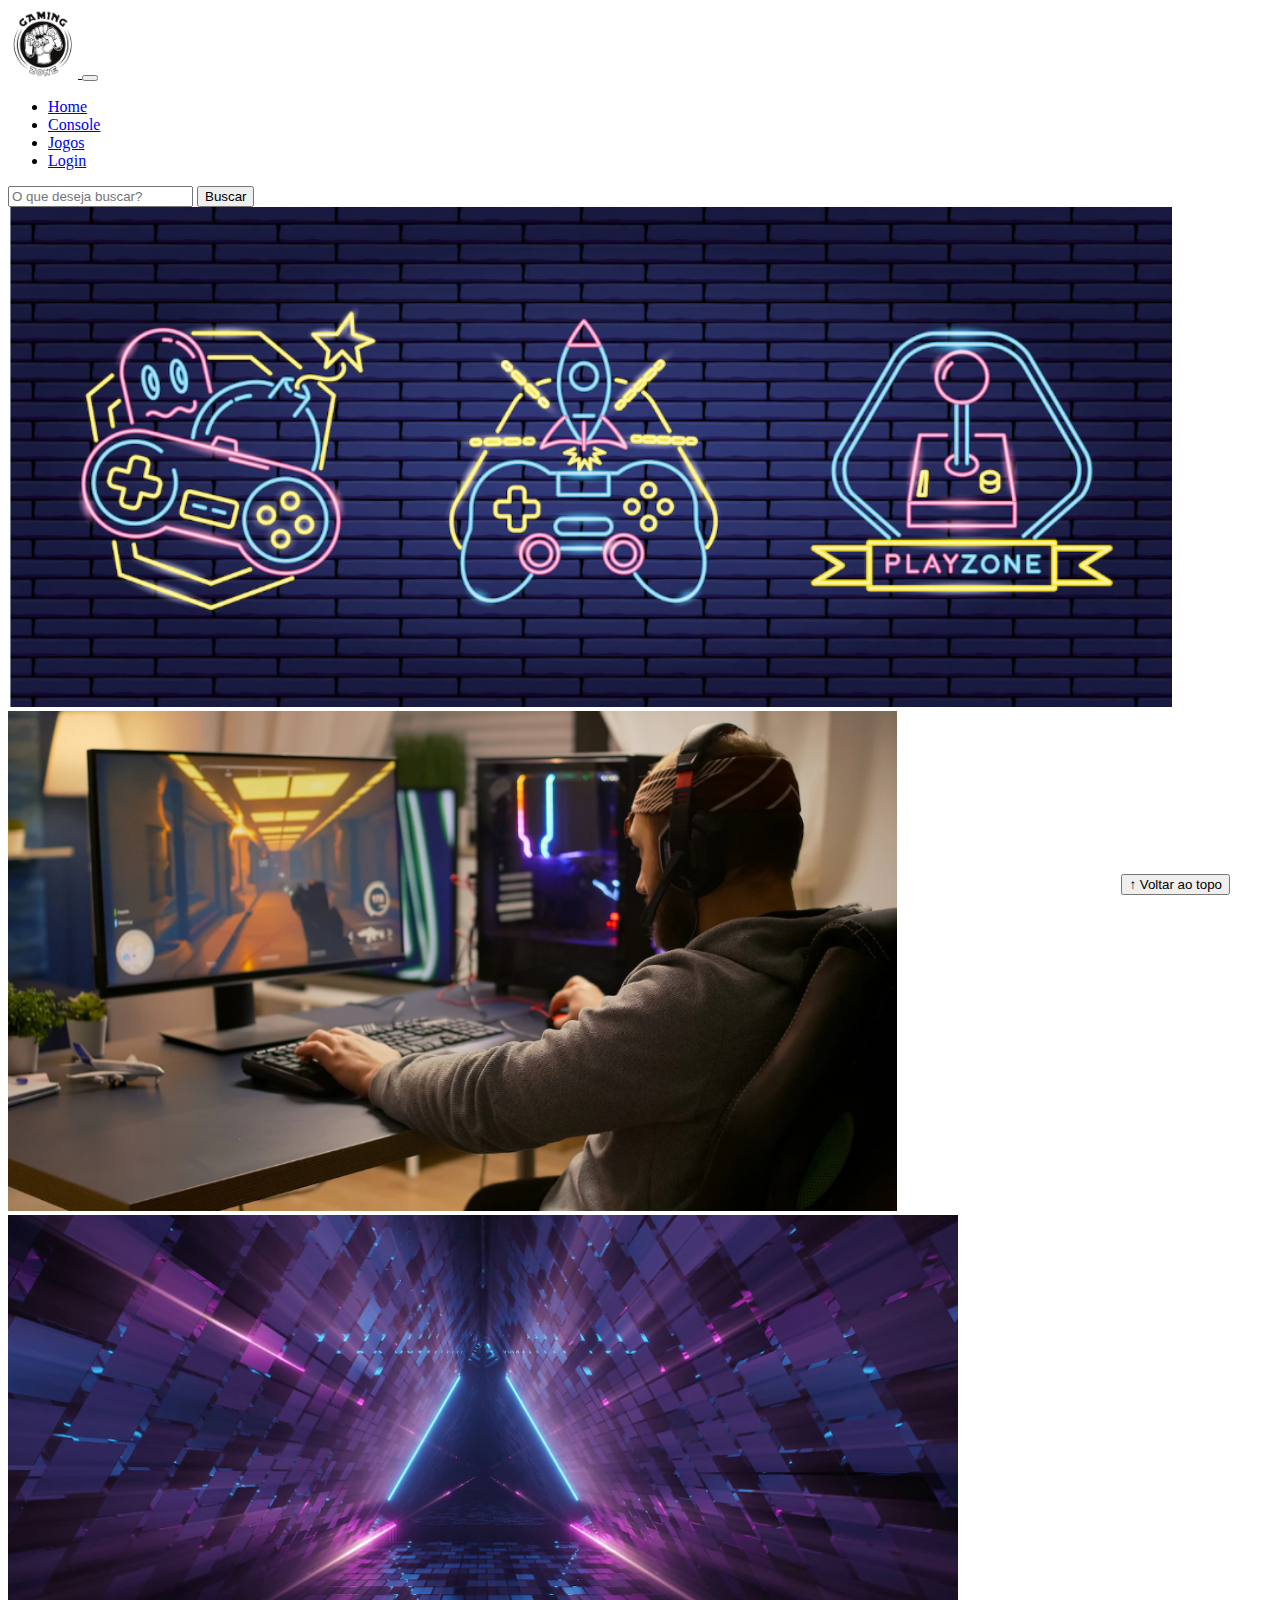
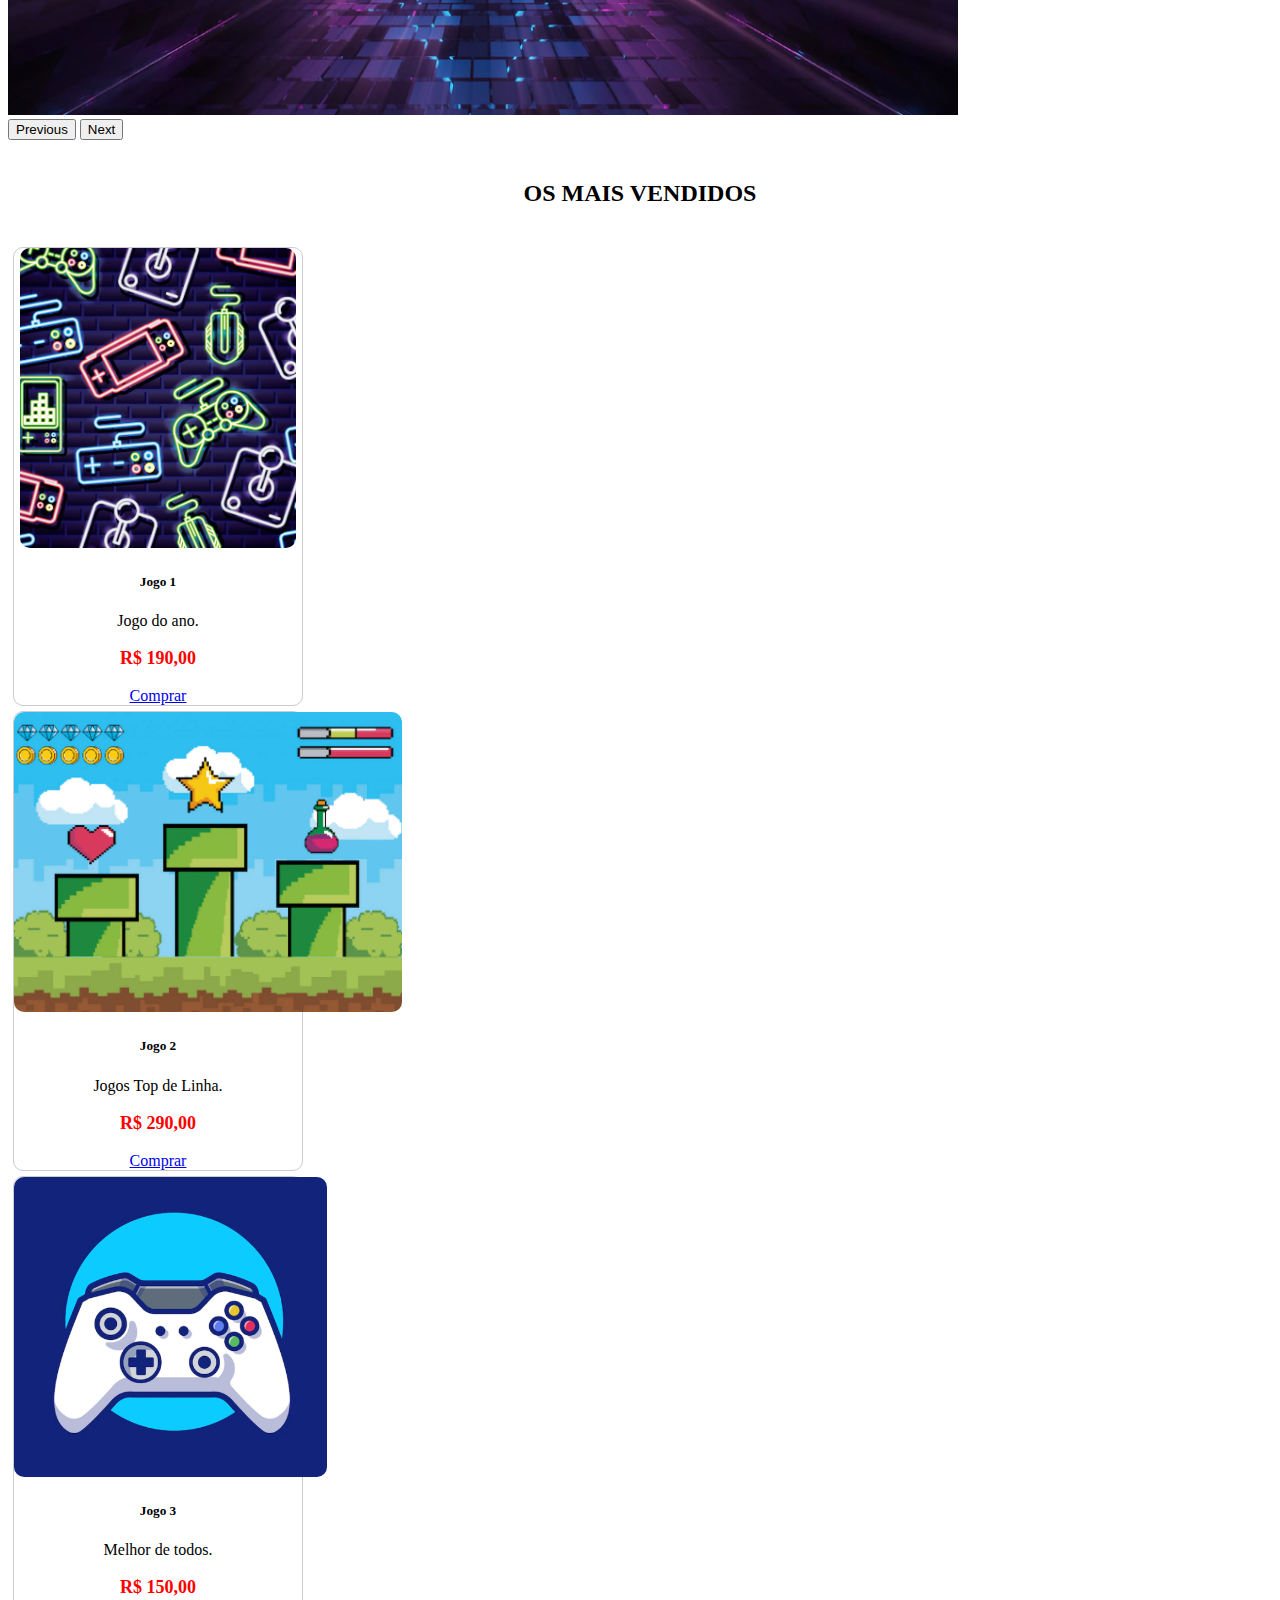
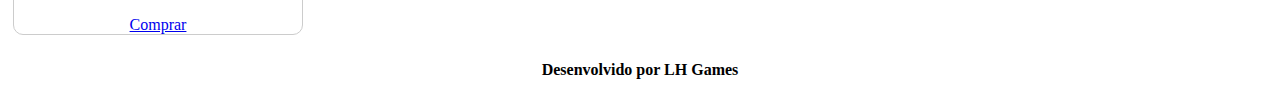
<file: index.html>
<!DOCTYPE html>
<html lang="pt-br">

<head>
  <meta charset="UTF-8">
  <meta http-equiv="X-UA-Compatible" content="IE=edge">
  <meta name="viewport" content="width=device-width, initial-scale=1.0">
  <title>LH Games</title>

  <link href="https://cdn.jsdelivr.net/npm/bootstrap@5.2.2/dist/css/bootstrap.min.css" rel="stylesheet"
    integrity="sha384-Zenh87qX5JnK2Jl0vWa8Ck2rdkQ2Bzep5IDxbcnCeuOxjzrPF/et3URy9Bv1WTRi" crossorigin="anonymous">

  <link rel="stylesheet" href="css/estilo.css">



</head>

<body>
  <header>
    <nav class="navbar navbar-expand-lg bg-body-tertiary">
      <div class="container-fluid">
        <a class="navbar-brand" href="index.html"> <img src="img/logo.png" alt="logo" > </a>
        <button class="navbar-toggler" type="button" data-bs-toggle="collapse" data-bs-target="#navbarSupportedContent" aria-controls="navbarSupportedContent" aria-expanded="false" aria-label="Toggle navigation">
          <span class="navbar-toggler-icon"></span>
        </button>
        <div class="collapse navbar-collapse" id="navbarSupportedContent">
          <ul class="navbar-nav me-auto mb-2 mb-lg-0">
            <li class="nav-item">
              <a class="nav-link active" aria-current="page" href="#">Home</a>
            </li>
            <li class="nav-item">
              <a class="nav-link" href="#">Console</a>
            </li>
            <li class="nav-item">
              <a class="nav-link" href="#">Jogos</a>
            </li>
            <li class="nav-item">
              <a class="nav-link" href="login.html">Login</a>
            </li>
            
          </ul>
          <form class="d-flex" role="search">
            <input class="form-control me-2" type="search" placeholder="O que deseja buscar?" aria-label="Search">
            <button class="btn btn-outline-success" type="submit">Buscar</button>
          </form>
        </div>
      </div>
    </nav>
  </header>

  <main>



    <section id="section-banners" class="container-fluid">

      <div id="carouselExample" class="carousel slide">
        <div class="carousel-inner">
          <div class="carousel-item active">
            <img src="img/banner1.PNG" class="d-block w-100" alt="Venha comprar na nossa loja!">
          </div>
          <div class="carousel-item">
            <img src="img/banner2.PNG" class="d-block w-100" alt="Promoção de produtos.">
          </div>
          <div class="carousel-item">
            <img src="img/banner3.PNG" class="d-block w-100" alt="Várias novidades de produtos.">
          </div>
        </div>
        <button class="carousel-control-prev" type="button" data-bs-target="#carouselExample" data-bs-slide="prev">
          <span class="carousel-control-prev-icon" aria-hidden="true"></span>
          <span class="visually-hidden">Previous</span>
        </button>
        <button class="carousel-control-next" type="button" data-bs-target="#carouselExample" data-bs-slide="next">
          <span class="carousel-control-next-icon" aria-hidden="true"></span>
          <span class="visually-hidden">Next</span>
        </button>
      </div>
    </section>


    <section id="section-vendidos" class="container-fluid">

      <h2>OS MAIS VENDIDOS</h2>
      <div class="card-group">
        <div class="card" style="width: 18rem;">
        <img src="img/jogo1.PNG" class="card-img-top" alt="Jogo de aventura">
        <div class="card-body">
          <h5 class="card-title">Jogo 1</h5>
          <p class="card-text">Jogo do ano.</p>
          <p class="preco">R$ 190,00</p>
          <a href="#" class="btn btn-primary">Comprar</a>
        </div>
        </div>

        <div class="card" style="width: 18rem;">
          <img src="img/jogo2.PNG" class="card-img-top" alt="Jogo de corrida">
          <div class="card-body">
            <h5 class="card-title">Jogo 2</h5>
            <p class="card-text">Jogos Top de Linha.</p>
            <p class="preco">R$ 290,00</p>
            <a href="#" class="btn btn-primary">Comprar</a>
          </div>
          </div>

          <div class="card" style="width: 18rem;">
            <img src="img/jogo3.PNG" class="card-img-top" alt="Melhor de todos">
            <div class="card-body">
              <h5 class="card-title">Jogo 3</h5>
              <p class="card-text">Melhor de todos.</p>
              <p class="preco">R$ 150,00</p>
              <a href="#" class="btn btn-primary">Comprar</a>
            </div>
            </div>
     </div>
    </div>
    </section>


  </main>

  <footer>
    <p>Desenvolvido por LH Games</p>
  </footer>

  <button id="voltar-topo" type="button" class="btn btn-outline-primary" onclick="topo()">&uarr; Voltar ao topo</button>

  <script src="js/script.js"></script>
  <script src="https://cdn.jsdelivr.net/npm/bootstrap@5.2.2/dist/js/bootstrap.bundle.min.js"
    integrity="sha384-OERcA2EqjJCMA+/3y+gxIOqMEjwtxJY7qPCqsdltbNJuaOe923+mo//f6V8Qbsw3"
    crossorigin="anonymous"></script>

</body>

</html>
</file>
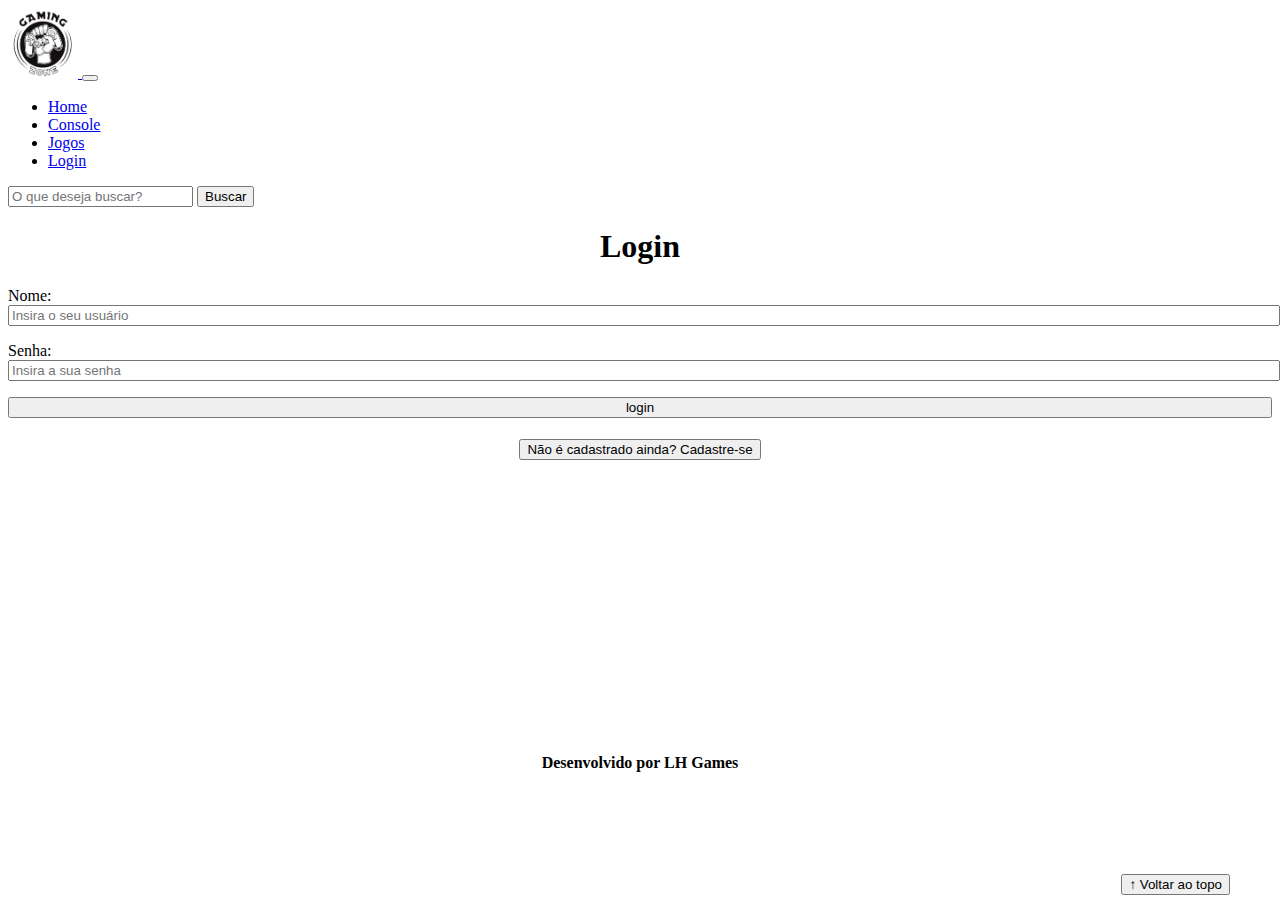
<file: login.html>
<!DOCTYPE html>
<html lang="pt-br">
  <head>
    <meta charset="UTF-8" />
    <meta http-equiv="X-UA-Compatible" content="IE=edge" />
    <meta name="viewport" content="width=device-width, initial-scale=1.0" />
    <title>LH Games - login</title>
    <link
      href="https://cdn.jsdelivr.net/npm/bootstrap@5.2.2/dist/css/bootstrap.min.css"
      rel="stylesheet"
      integrity="sha384-Zenh87qX5JnK2Jl0vWa8Ck2rdkQ2Bzep5IDxbcnCeuOxjzrPF/et3URy9Bv1WTRi"
      crossorigin="anonymous"
    />
    <link rel="stylesheet" href="css/estilo.css" />
  </head>

  <body>
    <header>
      <nav class="navbar navbar-expand-lg bg-body-tertiary">
        <div class="container-fluid">
          <a class="navbar-brand" href="index.html">
            <img src="img/logo.png" alt="logo" />
          </a>
          <button
            class="navbar-toggler"
            type="button"
            data-bs-toggle="collapse"
            data-bs-target="#navbarSupportedContent"
            aria-controls="navbarSupportedContent"
            aria-expanded="false"
            aria-label="Toggle navigation"
          >
            <span class="navbar-toggler-icon"></span>
          </button>
          <div class="collapse navbar-collapse" id="navbarSupportedContent">
            <ul class="navbar-nav me-auto mb-2 mb-lg-0">
              <li class="nav-item">
                <a class="nav-link active" aria-current="page" href="#">Home</a>
              </li>
              <li class="nav-item">
                <a class="nav-link" href="#">Console</a>
              </li>
              <li class="nav-item">
                <a class="nav-link" href="#">Jogos</a>
              </li>
              <li class="nav-item">
                <a class="nav-link" href="login.html">Login</a>
              </li>
            </ul>
            <form class="d-flex" role="search">
              <input
                class="form-control me-2"
                type="search"
                placeholder="O que deseja buscar?"
                aria-label="Search"
              />
              <button class="btn btn-outline-success" type="submit">
                Buscar
              </button>
            </form>
          </div>
        </div>
      </nav>
    </header>

    <main>
      <section id="section-login">
        <h1>Login</h1>
        <div class="d-flex justify-content-center">
          <form method="post" action="" id="login">
            <p>
              <label for="usuario">Nome: </label>
              <input
                id="usuario"
                name="usuario"
                required="required"
                type="text"
                placeholder="Insira o seu usuário"
                class="form-control"
              />
            </p>
            <p>
              <label for="senha">Senha: </label>
              <input
                id="senha"
                name="senha"
                required="required"
                type="password"
                placeholder="Insira a sua senha"
                class="form-control"
              />
            </p>
            <p>
              <input
                type="button"
                value="login"
                class="btn btn-primary"
                id="bt-login"
                onclick="login()"
              />
            </p>
          </form>
        </div>
      </section>

      <section id="section-cadastro">
        <div id="botao-cadastrar">
          <button type="button" class="btn btn-info">
            Não é cadastrado ainda? Cadastre-se
          </button>
        </div>
        <div id="form-cadastrar">
          <h1>Criar minha conta</h1>
          <p>Informe os seus dados abaixo para criar sua conta.</p>

          <div class="d-flex justify-content-center">
            <form method="post" action="" id="login">
              <p>
                <label for="usuario">Usuário: </label>
                <input
                  id="usuario"
                  name="usuario"
                  required="required"
                  type="text"
                  placeholder="ex. nome de usuário"
                  class="form-control"
                />
              </p>
              <p>
                <label for="email">E-mail: </label>
                <input
                  id="email"
                  name="email"
                  required="required"
                  type="email"
                  placeholder="seu@email.com.br"
                  class="form-control"
                />
              </p>
              <p>
                <label for="senha">Senha: </label>
                <input
                  id="senha"
                  name="senha"
                  required="required"
                  type="password"
                  placeholder="mínimo de 6 caracteres"
                  class="form-control"
                />
              </p>
              <p>
                <input
                  type="button"
                  value="Cadastrar"
                  class="btn btn-primary"
                  id="bt-cadastrar"
                  onclick="cadastro()"
                />
              </p>
            </form>
          </div>
        </div>
      </section>
    </main>

    <footer>
      <p>Desenvolvido por LH Games</p>
    </footer>

    <button
      id="voltar-topo"
      type="button"
      class="btn btn-outline-primary"
      onclick="topo()"
    >
      &uarr; Voltar ao topo
    </button>

    <script
      src="https://cdn.jsdelivr.net/npm/bootstrap@5.2.2/dist/js/bootstrap.bundle.min.js"
      integrity="sha384-OERcA2EqjJCMA+/3y+gxIOqMEjwtxJY7qPCqsdltbNJuaOe923+mo//f6V8Qbsw3"
      crossorigin="anonymous"
    ></script>
    <script src="js/script.js"></script>

    <script
      src="https://code.jquery.com/jquery-3.6.1.js"
      integrity="sha256-3zlB5s2uwoUzrXK3BT7AX3FyvojsraNFxCc2vC/7pNI="
      crossorigin="anonymous"
    ></script>
    <script type="text/javascript" src="js/jquery-script.js"></script>
  </body>
</html>
</file>
<file: css/estilo.css>
/*cabeçalho*/
header img {
  height: 70px;
  width: 70px;
}

/*Conteudo principal*/
main {
  min-height: 500px;
}

/*banner*/
#section-banners img {
  height: 500px;
}

/*Produtos vendidos*/
#section-vendidos {
  text-align: center;
}

#section-vendidos h2 {
  font-weight: bold;
  padding: 20px;
}

#section-vendidos img {
  height: 300px;
  border-radius: 10px;
}

#section-vendidos .card {
  margin: 5px;
  border: 1px solid #ccc;
  border-radius: 10px;
}

#section-vendidos .preco {
  color: red;
  font-size: 18px;
  font-weight: bold;
}
/*Rodapé*/
footer {
  text-align: center;
}

footer p {
  font-weight: bold;
  padding: 10px;
}

/*Botão Voltar topo*/
#voltar-topo {
  position: fixed;
  bottom: 5px;
  right: 50px;
}

/* página de login  */
#section-login h1 {
  text-align: center;
}

#section-login input {
  width: 100%;
}

/* Formulário de cadastro*/
#section-cadastro {
  padding: 5px;
  text-align: center;
  background-color: #fff;
}

#form-cadastrar {
  padding: 50px;
  display: none;
}
</file>
